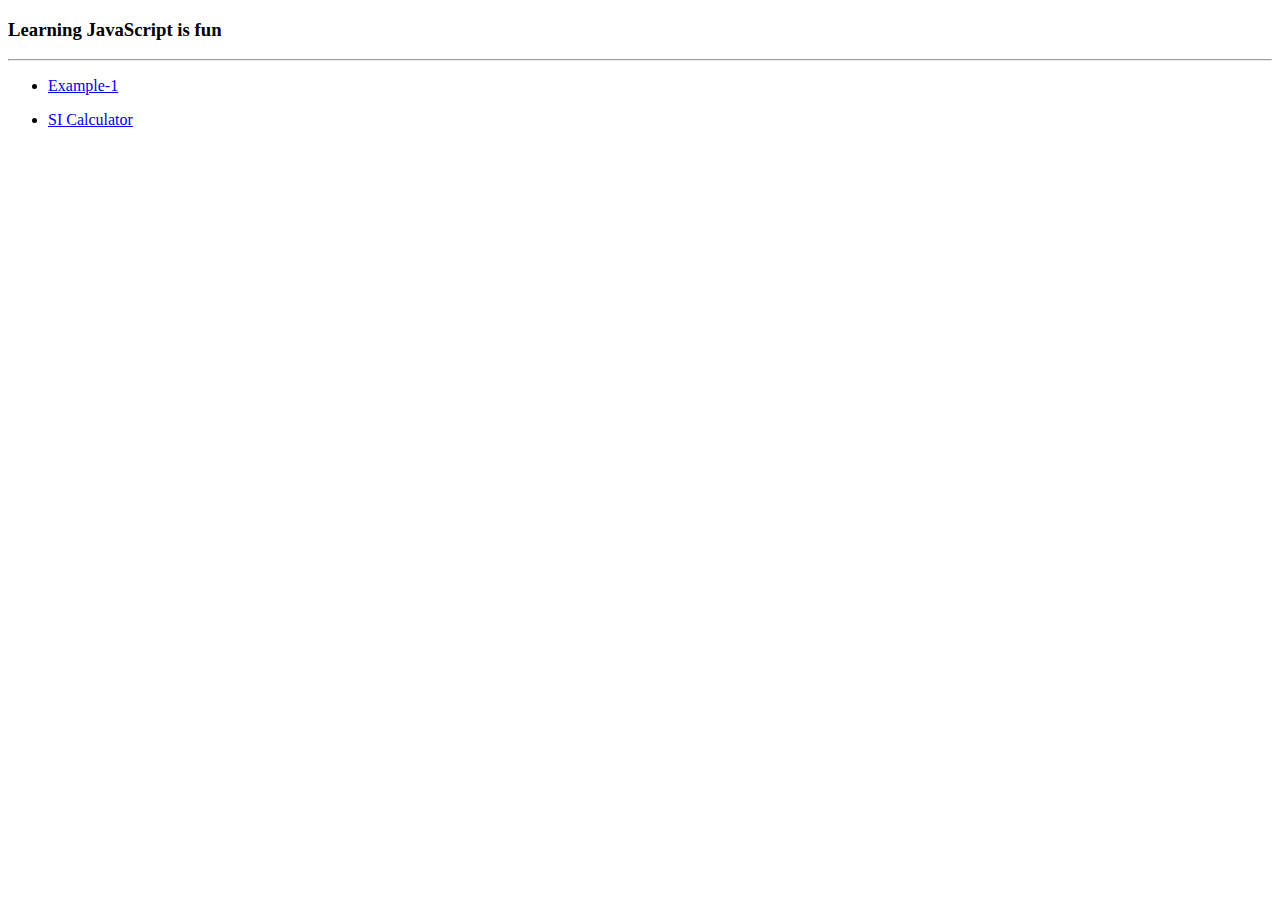
<file: index.html>
<!DOCTYPE html>
<html>
<head>
    <title>Javascript examples</title>
    </head>
<body>
    <h3>Learning JavaScript is fun</h3><hr/>
    <ul>
    <li><a href="1.html">Example-1</a>
        </li>
    </ul>
    
     <ul>
    <li><a href="2.html">SI Calculator</a>
        </li>
    </ul>
    
    </body>
</html>
</file>
